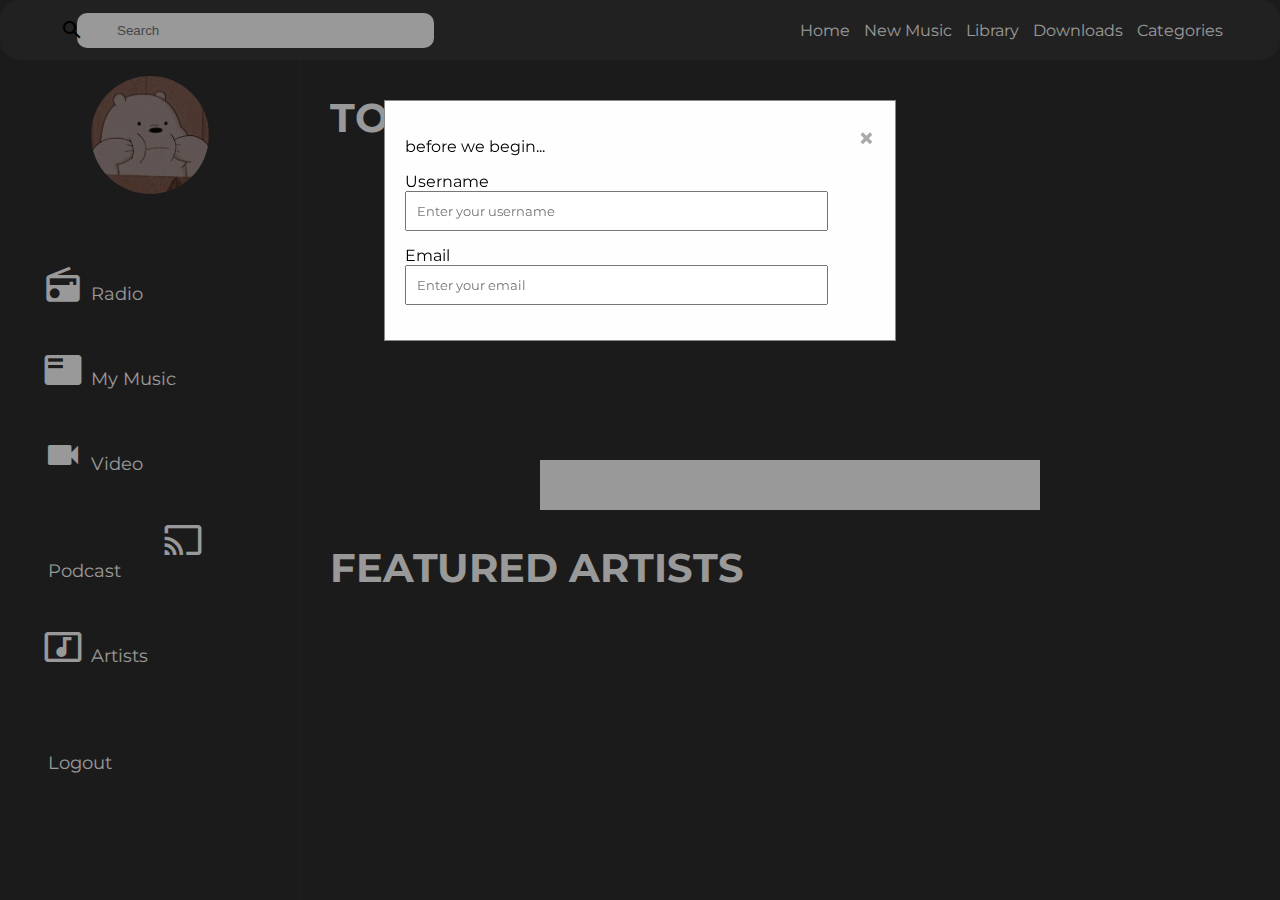
<file: index.html>
<!DOCTYPE html>
<html lang="en">

<head>
  <meta charset="UTF-8" />
  <meta http-equiv="X-UA-Compatible" content="IE=edge" />
  <meta name="viewport" content="width=device-width, initial-scale=1.0" />
  <link rel="stylesheet" href="style.css" />
  <link rel="stylesheet" href="https://fonts.googleapis.com/icon?family=Material+Icons" />
  <link rel="preconnect" href="https://fonts.gstatic.com">
  <link
    href="https://fonts.googleapis.com/css2?family=Montserrat:ital,wght@0,100;0,200;0,300;0,400;0,500;0,600;0,700;0,800;0,900;1,100;1,200;1,300;1,400;1,500;1,600;1,700;1,800;1,900&display=swap"
    rel="stylesheet">
  <script src="app.js" defer></script>
  <title>MITTBeats</title>
</head>
<header>
  <div class="tracking-in-expand-fwd">
    <div class="nav-wrapper">
      <div class="nav">
        <ul>
          <li class="search">
            <i class="material-icons-outlined">search</i>
            <form>
              <input size="40" type="search" id="search-bar" placeholder="Search" />
            </form>
          </li>
          <div class="options">
            <li><a href="index.html">Home</a></li>
            <li><a href="#">New Music</a></li>
            <li><a href="#">Library</a></li>
            <li><a href="#">Downloads</a></li>
            <li><a href="#">Categories</a></li>
          </div>
          <div class="hamburger">
            <li><a href="#"><span class="material-icons-outlined">menu</span></a></li>
          </div>
        </ul>
      </div>
    </div>
  </div>
</header>

<body>
  <!-- The Modal -->
  <div id="myModal" class="modal">

    <!-- Modal content -->
    <div class="modal-content">
      <span class="close">&times;</span>
      <p>before we begin...</p>
      <form>
        <label>Username</label>
        <input class="input-name" type="text" placeholder="Enter your username">
        <label>Email</label>
        <input class="input-email" type="text" placeholder="Enter your email">
      </form>
    </div>

  </div>
  <aside>
    <div class="tracking-in-expand-fwd">
      <div class="sidebar-profile">
        <!--sample profile image-->
        <img src="img/pfpexample.jpg" alt="Profile Photo" />
        <h3 class="user-name"></h3>
        <p class="user-email"></p>

        <div class="sidebar-options">
          <ul>
            <li>
              <a href="#"><span class="material-icons-outlined">radio</span>Radio</a>
            </li>
            <li>
              <a href="#"><span class="material-icons-outlined">featured_play_list</span>My
                Music</a>
            </li>
            <li>
              <a href="#"><span class="material-icons-outlined">videocam</span>Video</a>
            </li>
            <li>
              <a href="#"><span class="material-icons-outlined">podcasts</span>Podcast</a>
            </li>
            <li>
              <a href="#"><span class="material-icons-outlined">music_video</span>Artists</a>
            </li>
            <li>
              <a href="#"><span class="material-icons-outlined">logout</span>Logout</a>
            </li>
          </ul>
        </div>
      </div>
  </aside>
  <div class="body-content">
    <div class="tracking-in-contract">
      <div class="top-ten">
        <h2 class="labels">Today's Top 10 Songs</h2>
        <div>
          <ul class="top-songs"></ul>
        </div>
      </div>
    </div>
    <div class="song-audio">
      <iframe height="50" width="500" src=""></iframe>
    </div>

    <div class="tracking-in-contract">
      <div class="featured-artists">
        <h2 class="labels">Featured Artists</h2>
        <ul class="artists">

        </ul>
      </div>
    </div>
    <div class="currently-playing-song">
      <!-- 
        ***sample code***
          <img />
          <h4>Song Name</h4>
          <p class="artist-name">Artist Name</p>
          <iframe height="50" width="500" src=""></iframe>
          <span class="material-icons-outlined">more_vert</span>
      -->
    </div>
  </div>
</body>

</html>
</file>
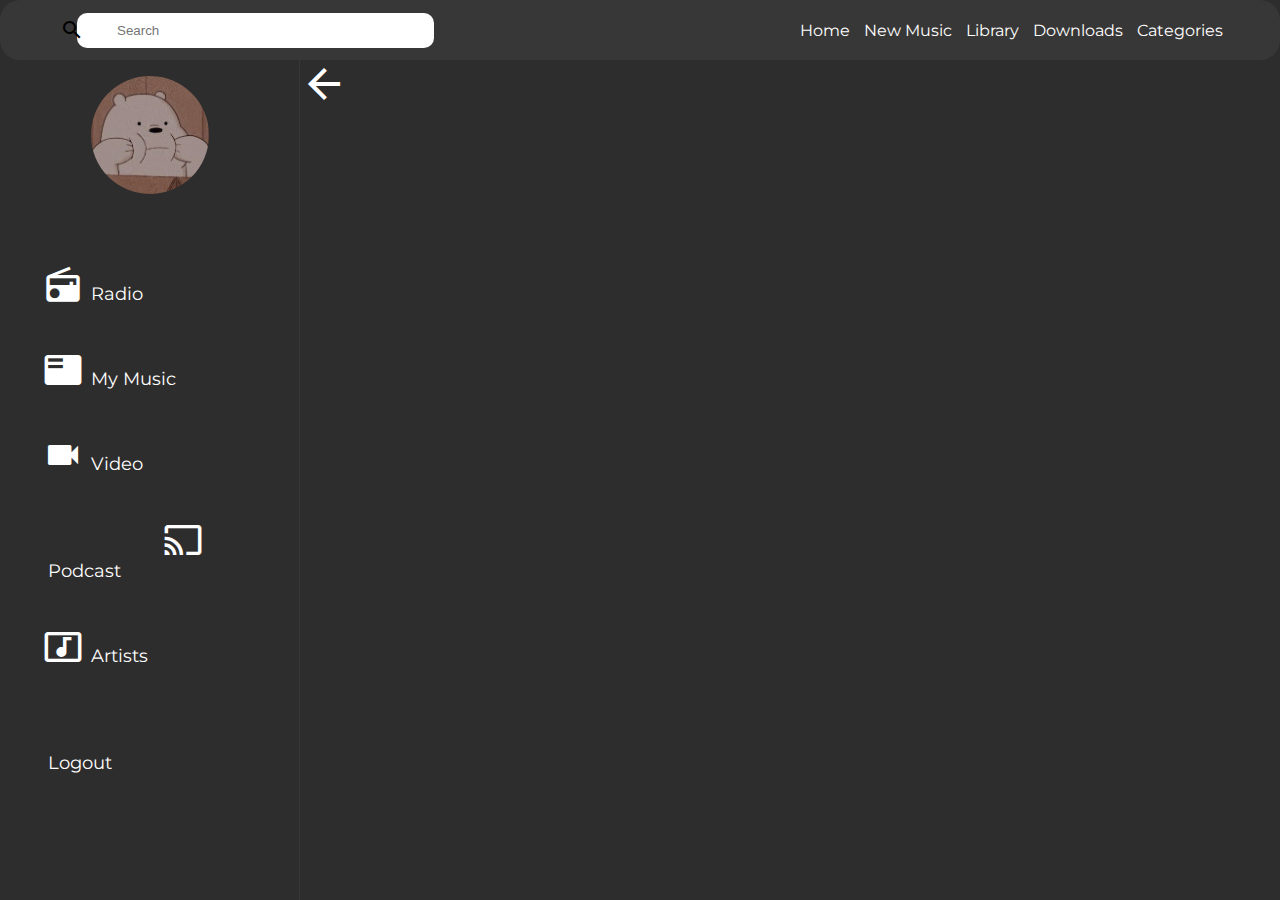
<file: artists-info.html>
<!DOCTYPE html>
<html lang="en">

<head>
  <meta charset="UTF-8" />
  <meta http-equiv="X-UA-Compatible" content="IE=edge" />
  <meta name="viewport" content="width=device-width, initial-scale=1.0" />
  <link rel="stylesheet" href="style.css" />
  <link rel="stylesheet" href="https://fonts.googleapis.com/icon?family=Material+Icons" />
  <link rel="preconnect" href="https://fonts.gstatic.com">
  <link
    href="https://fonts.googleapis.com/css2?family=Montserrat:ital,wght@0,100;0,200;0,300;0,400;0,500;0,600;0,700;0,800;0,900;1,100;1,200;1,300;1,400;1,500;1,600;1,700;1,800;1,900&display=swap"
    rel="stylesheet">
  <script src="app.js" defer></script>
  <title>MITTBeats</title>
</head>
<header>
  <div class="nav-wrapper">
    <div class="nav">
      <ul>
        <li class="search">
          <i class="material-icons-outlined">search</i>
          <form>
            <input size="40" type="search" id="search-bar" placeholder="Search" />
          </form>
        </li>
        <div class="options">
          <li><a href="index.html">Home</a></li>
          <li><a href="#">New Music</a></li>
          <li><a href="#">Library</a></li>
          <li><a href="#">Downloads</a></li>
          <li><a href="#">Categories</a></li>
        </div>
        <div class="hamburger">
          <li><a href="#"><span class="material-icons-outlined">menu</span></a></li>
        </div>
      </ul>
    </div>
  </div>
</header>
<body>
  <aside>
    <div class="sidebar-profile">
      <img src="img/pfpexample.jpg" alt="Profile Photo" />
      <!--sample profile image-->
      <h3 class="user-name"></h3>
      <!--sample username-->
      <p class="user-email"></p>
      <!--sample email-->
      <ul>
        <li>
          <a href="#"><span class="material-icons-outlined">radio</span>Radio</a>
        </li>
        <li>
          <a href="#"><span class="material-icons-outlined">featured_play_list</span>My
            Music</a>
        </li>
        <li>
          <a href="#"><span class="material-icons-outlined">videocam</span>Video</a>
        </li>
        <li>
          <a href="#"><span class="material-icons-outlined">podcasts</span>Podcast</a>
        </li>
        <li>
          <a href="#"><span class="material-icons-outlined">music_video</span>Artists</a>
        </li>
        <li>
          <a href="#"><span class="material-icons-outlined">logout</span>Logout</a>
        </li>
      </ul>
      </ul>
    </div>
  </aside>
  <div class="body-content">
    <a href="index.html"><div class="back-to-home"><i class="material-icons" style="font-size:48px;color:white">arrow_back</i></div></a>
    <div class="artist-profile">
    </div>
    <div class="artist-top-songs">

    </div>
  </div>
</body>
</html>
</file>
<file: style.css>
body {
  margin: 0;
  font-family: "Montserrat", sans-serif;
  color: white;
  background: #2e2d2d;
}

* {
  box-sizing: border-box;
}

.material-icons-outlined {
  font-family: "Material Icons";
  font-weight: normal;
  font-style: normal;
  font-size: 40px; /* Preferred icon size */
  display: inline-block;
  line-height: 1;
  text-transform: none;
  letter-spacing: normal;
  word-wrap: normal;
  white-space: nowrap;
  direction: ltr;
  margin-right: 3px;
  position: relative;
  top: 5px;
  right: 5px;
}

main {
  margin-left: 300px;
}

.song {
  overflow: hidden;
  min-width: 200px;
  position: relative;
}

.song-name {
  font-size: 27px;
}

.play-button {
  margin: 30px 40px 40px 40px;
  text-decoration: none;
}

.play-button a {
  text-align: center;
  line-height: 50px;
  vertical-align: middle;
  padding: 30px;
}

.play-button a.active {
  color: #40ffc2;
}

.play-button a:hover:not(.active) {
  color: #40ffc2;
}

.song img {
  display: block;
  transition: all 1s ease;
}

.song .overlay {
  position: absolute;
  top: 0;
  left: 0;
  opacity: 0;
  background: linear-gradient(
    to bottom,
    rgba(0, 0, 0, 0.75) 0%,
    rgba(0, 0, 0, 0) 100%
  );
  padding: 20px;
  pointer-events: none;
  opacity: 0;
  width: 100%;
  transition: opacity 0.125s ease;
  word-wrap: break-word;
  white-space: normal;
}

.song:hover img {
  transform: scale(1.25);
}

.song:hover .overlay {
  opacity: 1;
  pointer-events: all;
}

.nav {
  position: sticky;
}

.nav li {
  display: inline-block;
  display: flex;
  align-items: center;
  color: white;
}

.nav a {
  text-decoration: none;
  color: white;
  padding: 2px;
  display: inline-block;
}

.nav a:hover {
  border-bottom: 5px solid #40ffc2;
}

.number {
  font-size: 200px;
  margin: 0;
  padding-left: 15px;
  color: rgba(0, 0, 0, 0);
  -webkit-text-stroke: 5px #8a8a8a;
}

.nav ul {
  text-align: center;
  margin: 0;
  padding: 0;
  height: 60px;
  display: flex;
  flex-wrap: wrap;
  justify-content: space-between;
}

.search {
  position: relative;
  width: 30%;
  display: flex;
  align-items: center;
  justify-content: right;
  margin-left: 50px;
}

.search input {
  border-radius: 10px;
  border: 0 solid;
  padding: 10px;
  text-indent: 30px;
}

.search .material-icons-outlined {
  font-size: 24px;
  color: black;
  position: absolute;
  top: 18px;
  left: 7px;
  width: 30px;
}

.options {
  display: flex;
  justify-content: left;
  align-items: center;
  margin-right: 50px;
}

.options li {
  padding: 5px;
  margin: auto;
}

.nav-wrapper {
  width: 100%;
  background-color: #383737;
  border-radius: 20px;
}

.tracking-in-expand-fwd {
  -webkit-animation: tracking-in-expand-fwd 0.8s
    cubic-bezier(0.215, 0.61, 0.355, 1) both;
  animation: tracking-in-expand-fwd 0.8s cubic-bezier(0.215, 0.61, 0.355, 1)
    both;
}

.top-ten {
  margin-left: 30px;
  position: relative;
  max-width: 95%;
  overflow-x: hidden;
  overflow-y: hidden;
  height: 400px;
}

.recently-played {
  margin-left: 30px;
}

.labels {
  font-size: 40px;
  text-transform: uppercase;
  margin-bottom: 0;
}

.top-songs {
  display: flex;
  align-items: center;
  padding: 0;
  height: 400px;
  margin: 0;
  box-sizing: border-box;
  white-space: nowrap;
  overflow-x: auto;
  overflow-y: hidden;
  -webkit-overflow-scrolling: touch;
}

.tracking-in-contract {
  -webkit-animation: tracking-in-contract 0.8s
    cubic-bezier(0.215, 0.61, 0.355, 1) both;
  animation: tracking-in-contract 0.8s cubic-bezier(0.215, 0.61, 0.355, 1) both;
}

header {
  padding: 0;
}

.body-content {
  margin-left: 300px;
}

aside {
  border-right: 1px solid #383737;
  overflow-y: hidden;
  display: block;
  margin: 0;
  padding: 0;
  width: 300px;
  background-color: #2e2d2d;
  position: fixed;
  height: 100%;
  color: white;
}

aside img {
  width: 150px;
  border-radius: 50%;
  margin-left: auto;
  margin-right: auto;
}

aside img,
aside ul,
aside a {
  display: block;
  color: white;
  padding: 16px;
  text-decoration: none;
}

aside li {
  display: block;
  color: white;
  padding: 2px 16px 2px 16px;
  text-decoration: none;
}

aside a {
  padding-bottom: 20px;
  font-size: 18px;
}

aside h3,
aside p {
  display: block;
  color: #40ffc2;
  text-align: center;
  margin: 0;
}

aside h3 {
  font-size: 24px;
}

aside p {
  color: grey;
  font-size: 10px;
}

aside a.active {
  background-color: #40ffc2;
  color: white;
}

aside a:hover:not(.active) {
  background-color: #40ffc2;
  color: black;
  border-radius: 10px 10px 10px 10px;
}

.featured-artists {
  margin-left: 30px;
}

.artists-song img {
  border-radius: 50%;
  width: 200px;
  height: 200px;
  margin-left: 30px;
}

.artist-name {
  text-decoration: underline;
  color: #40ffc2;
}

.artists-song li {
  list-style: none;
}

.artists-song {
  display: flex;
  justify-content: space-between;
  width: 97%;
  padding: 5px;
  border-bottom: 2px solid #8a8a8a;
}

.body-content a {
  text-decoration: none;
  color: white;
}

.artists-song .right {
  text-align: right;
  font-size: 26px;
}

.artists {
  content: "";
  display: table;
  clear: both;
  width: 100%;
  padding: 0;
  margin: 0;
}

.featured-song {
  background-color: #383737;
  margin-top: 15px;
  margin-bottom: 30px;
  margin-right: 40px;
  padding: 10px;
  float: left;
  border-radius: 30px;
  width: 46%;
  padding: 10px;
  height: 300px;
  display: flex;
  align-items: center;
  justify-content: space-between;
}

.featured-song img {
  width: 200px;
  margin-left: 30px;
  border-radius: 50%;
}

.featured-song h3 {
  display: inline-block;
  padding: 7px;
  text-align: right;
  color: white;
  font-size: 24px;
}

/* The Modal (background) */
.modal {
  display: block; /* Hidden by default */
  position: fixed; /* Stay in place */
  z-index: 1; /* Sit on top */
  padding-top: 100px; /* Location of the box */
  left: 0;
  top: 0;
  width: 100%; /* Full width */
  height: 100%; /* Full height */
  overflow: auto; /* Enable scroll if needed */
  background-color: rgb(0, 0, 0); /* Fallback color */
  background-color: rgba(0, 0, 0, 0.4); /* Black w/ opacity */
}

/* Modal Content */
.modal-content {
  color: black;
  background-color: #fefefe;
  margin: auto;
  padding: 20px;
  border: 1px solid #888;
  width: 40%;
}

.modal-content input {
  display: block;
  width: 90%;
  padding: 10px;
  font-family: "Montserrat", sans-serif;
  margin-bottom: 15px;
}

.modal-content label {
  margin-bottom: 15px;
}

/* The Close Button */
.close {
  color: #aaaaaa;
  float: right;
  font-size: 28px;
  font-weight: bold;
}

.close:hover,
.close:focus {
  color: #000;
  text-decoration: none;
  cursor: pointer;
}

.artist-profile {
  display: flex;
  align-items: center;
}

.artist-profile img {
  box-shadow: 0 4px 8px 0 rgba(0, 0, 0, 0.1), 0 6px 20px 0 rgba(0, 0, 0, 0.15);
  width: 300px;
  margin: 30px;
}

.artist-profile h3 {
  font-size: 36px;
  text-transform: uppercase;
}

.artist-text #artist {
  font-size: 24px;
}

.artist-text {
  display: block;
}

.hamburger {
  display: none;
}

.song-audio {
  display: flex;
  justify-content: center;
}

.song-audio iframe {
  background-color: white;
  border: 2px solid white;
}

.container .song-audio {
  margin: 50px;
}

.lyrics {
  height: 500px;
  overflow-y: scroll;
  overflow-x: hidden;
  font-size: 15px;
}

/* width */
::-webkit-scrollbar {
  width: 10px;
}

/* Track */
::-webkit-scrollbar-track {
  background: #000;
  border-radius: 10px;
}

/* Handle */
::-webkit-scrollbar-thumb {
  background: #40ffc2;
  border-radius: 10px;
}

/* Handle on hover */
::-webkit-scrollbar-thumb:hover {
  background: #ff40b6;
}

.button {
  font-size: 1em;
  padding: 10px;
  color: #fff;
  margin-top: 50px;
  margin-right: 55px;
  border: 2px solid #40ffc2;
  border-radius: 30px;
  text-decoration: none;
  cursor: pointer;
  transition: all 0.3s ease-out;
}

.button:hover {
  background: #40ffc2;
  color: #000;
}

.overlay {
  position: fixed;
  top: 0;
  bottom: 0;
  left: 0;
  right: 0;
  background: rgba(0, 0, 0, 0.7);
  transition: opacity 500ms;
  visibility: hidden;
  opacity: 0;
}

.overlay:target {
  visibility: visible;
  opacity: 1;
}

.popup {
  margin: 70px auto;
  padding: 20px;
  background: #fff;
  border-radius: 5px;
  width: 14%;
  position: relative;
  transition: all 5s ease-in-out;
  height: 500px;
}

.popup .close {
  position: absolute;
  top: 20px;
  right: 30px;
  transition: all 200ms;
  font-size: 30px;
  font-weight: bold;
  text-decoration: none;
  color: #333;
}

.popup .close:hover {
  color: #40ffc2;
}

.popup .content {
  width: 150px;
  text-align: center;
}

.song-info a {
  color: #40ffc2;
}

@media only screen and (max-width: 1330px) {
  .featured-song {
    width: 100%;
  }

  .featured-artists {
    margin-right: 30px;
  }
}

@media only screen and (max-width: 1030px) {
  aside {
    display: none;
  }

  .body-content {
    margin: 0;
  }

  .featured-artists {
    margin-left: 30px;
    margin-right: 30px;
  }
}

@media only screen and (max-width: 870px) {
  .options {
    display: none;
  }

  .hamburger {
    display: block;
  }
}

/* ----------------------------------------------
 * Generated by Animista on 2021-4-13 9:44:11
 * Licensed under FreeBSD License.
 * See http://animista.net/license for more info. 
 * w: http://animista.net, t: @cssanimista
 * ---------------------------------------------- */

/**
 * ----------------------------------------
 * animation tracking-in-expand-fwd
 * ----------------------------------------
 */
@-webkit-keyframes tracking-in-expand-fwd {
  0% {
    letter-spacing: -0.5em;
    -webkit-transform: translateZ(-700px);
    transform: translateZ(-700px);
    opacity: 0;
  }
  40% {
    opacity: 0.6;
  }
  100% {
    -webkit-transform: translateZ(0);
    transform: translateZ(0);
    opacity: 1;
  }
}
@keyframes tracking-in-expand-fwd {
  0% {
    letter-spacing: -0.5em;
    -webkit-transform: translateZ(-700px);
    transform: translateZ(-700px);
    opacity: 0;
  }
  40% {
    opacity: 0.6;
  }
  100% {
    -webkit-transform: translateZ(0);
    transform: translateZ(0);
    opacity: 1;
  }
}

/* ----------------------------------------------
 * Generated by Animista on 2021-4-13 9:59:22
 * Licensed under FreeBSD License.
 * See http://animista.net/license for more info. 
 * w: http://animista.net, t: @cssanimista
 * ---------------------------------------------- */

/**
 * ----------------------------------------
 * animation tracking-in-contract
 * ----------------------------------------
 */
@-webkit-keyframes tracking-in-contract {
  0% {
    letter-spacing: 1em;
    opacity: 0;
  }
  40% {
    opacity: 0.6;
  }
  100% {
    letter-spacing: normal;
    opacity: 1;
  }
}
@keyframes tracking-in-contract {
  0% {
    letter-spacing: 1em;
    opacity: 0;
  }
  40% {
    opacity: 0.6;
  }
  100% {
    letter-spacing: normal;
    opacity: 1;
  }
}
</file>
